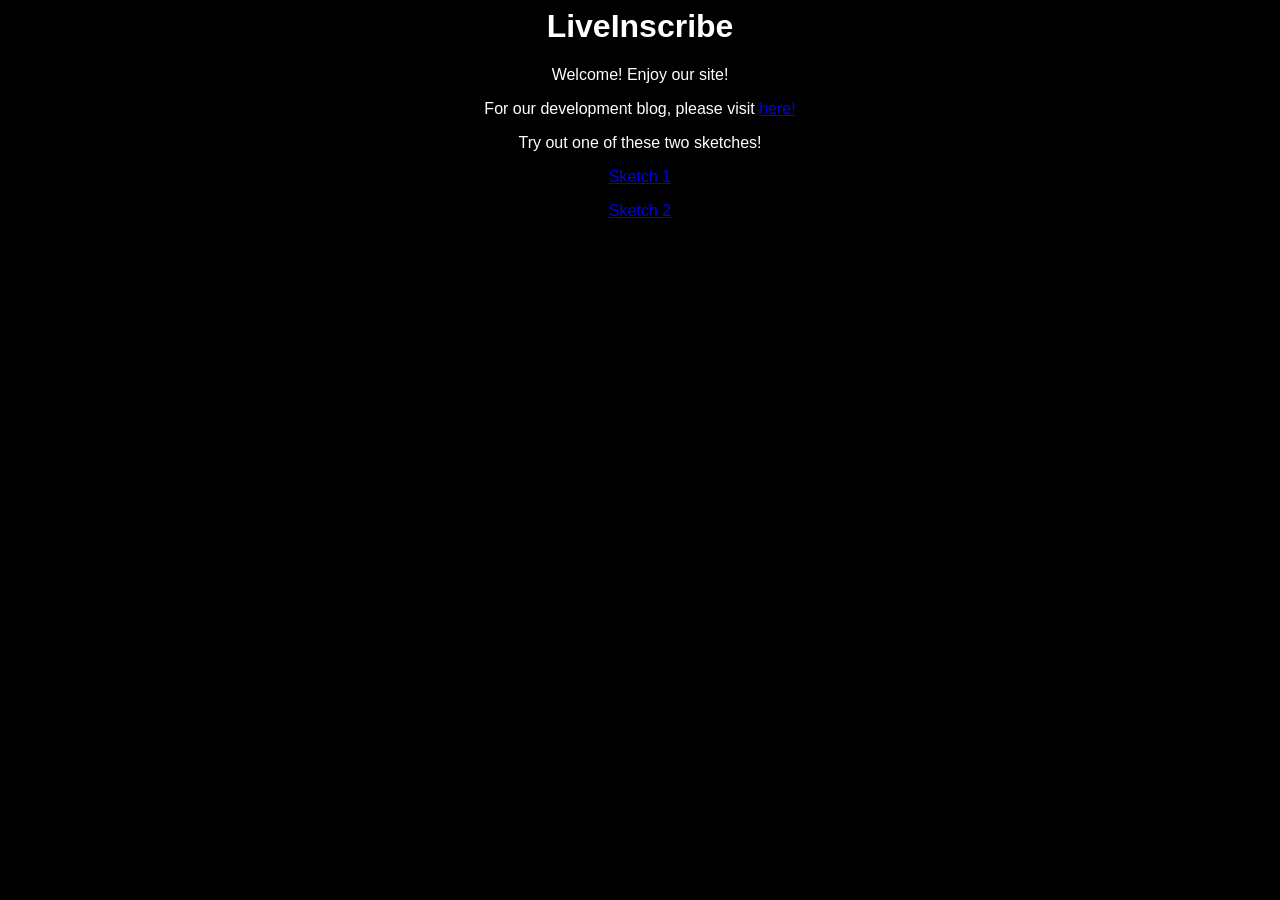
<file: index.html>
<html lang="en;" style="background-color:Black;">
<head>
	<meta charset="UTF-8">
	<meta name= "viewport" content="width=device-width, initial-scale=1.0">
	<title>LiveInscribe</title>
</head>
<body style="color:white; font-family: sans-serif; font-weight: 400; font-display: fallback;"><center>
	<h1>LiveInscribe</h1>
	<p>Welcome! Enjoy our site!</p>
	<p>For our development blog, please visit <a href="https://livecodingnarrativedevice.wordpress.com/">here!</a>
	<p>Try out one of these two sketches!</p>
	<p><a href="https://editor.p5js.org/Surya11/full/DJVAiCCrR">Sketch 1</a></p>
	<p><a href="https://editor.p5js.org/triflesandparsnips/full/HdTiDs7sC">Sketch 2</a></p></center>
	
</body>
</html>
</file>
